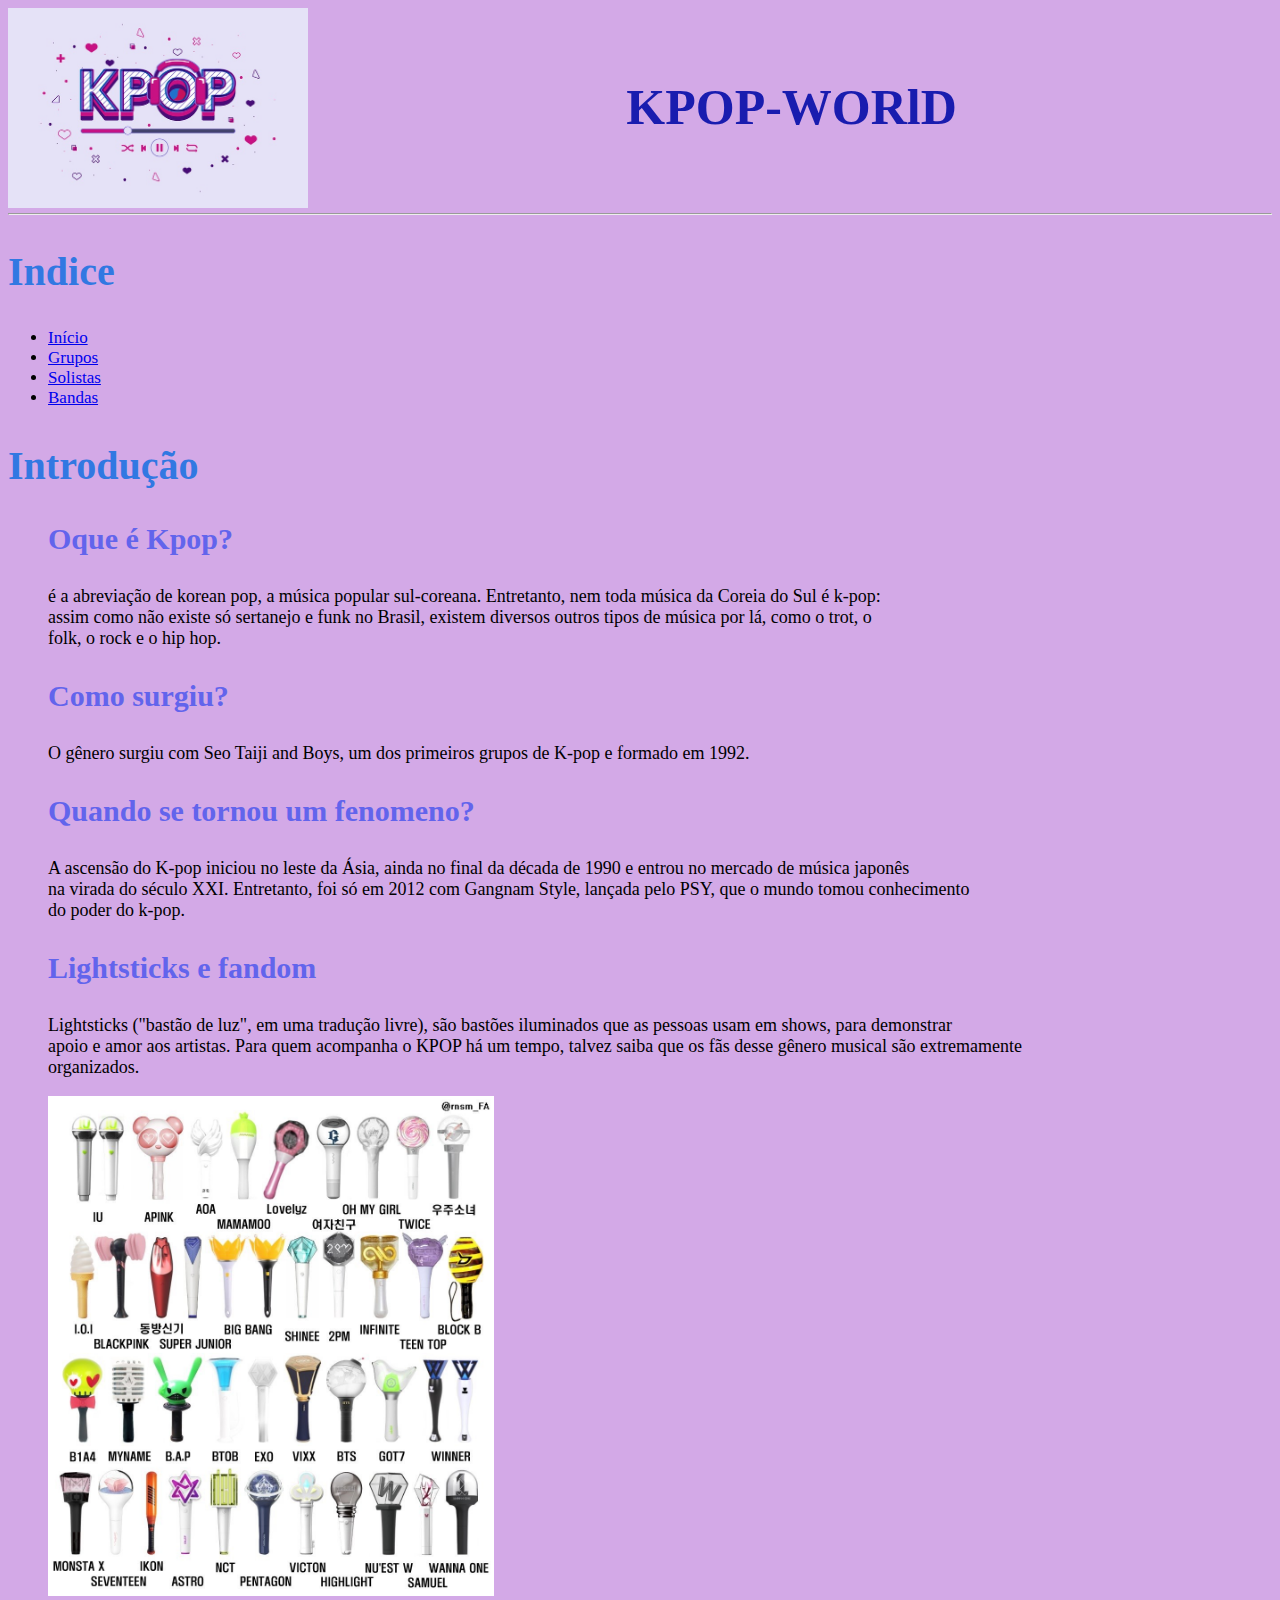
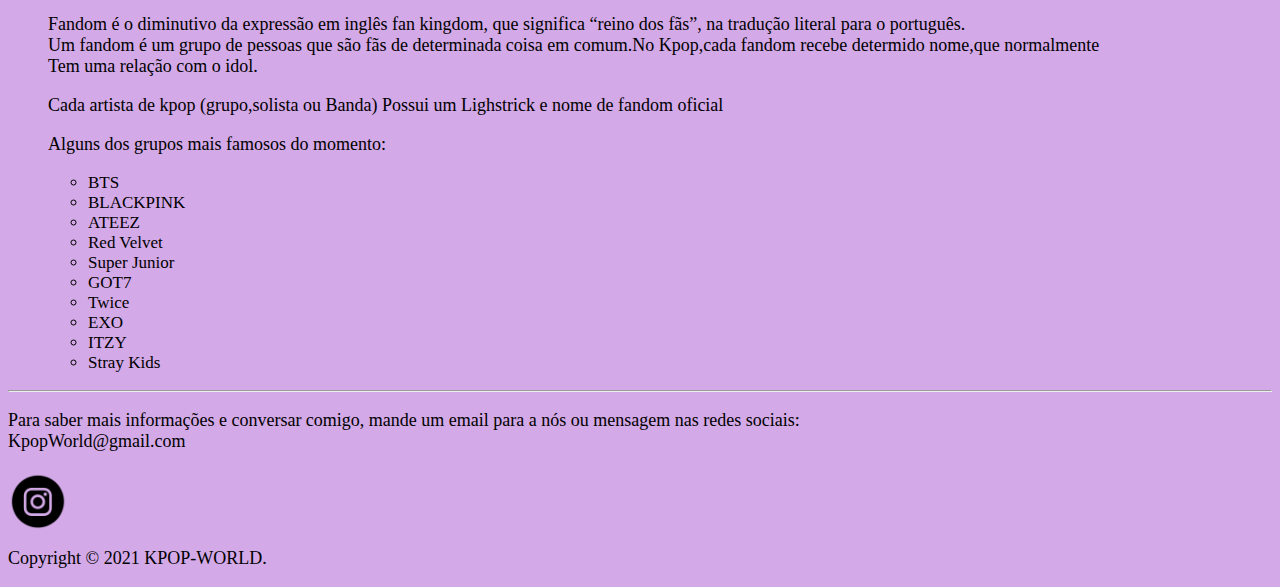
<file: index.html>
<html lang="en">

<head>
    <meta charset="UTF-8">
    <meta http-equiv="X-UA-Compatible" content="IE=edge">
    <meta name="viewport" content="width=device-width, initial-scale=1.0">
    <title>Inicio | KPOP-WORLD</title>
    <link rel="stylesheet" type="text/css" href="css/formatação1.css">
</head>

<body>

    <head>
        <!---Cabeçario-->
        <div>
            <!--"div"=para colocar o texto que vem depois da imagem,do lado dela-->
            <h1><img src="./img/KPOP.jpg" alt="KPOP" widht="200" height="200" align="left"></h1>
        </div>
        <!--"img"= para colocar uma imagem/"align=left"=para alinhar a imagem para a esquerda-->
        <br>
        <br>
        <!--"br"=para pular linha-->
        <h1>KPOP-WORlD</h1>
    </head>
    <br>
    <br>
    <hr>
    <h2> Indice</h2>
    <ul>
        <!--"li"=para fazer a lista/"ul"=para deixar a lista um pouco mais alinhada para direita-->
        <li><a href="index.html">Início </a> </li>
        <!--"<a.."=para colocar abrir outra página a partir do link-->
        <li><a href="Grupos.html">Grupos</a> </li>
        <li><a href="Solistas.html"> Solistas </a> </li>
        <li><a href="Bandas.html"> Bandas</a> </li>
    </ul>
    <h2>Introdução</h2>
    <ul>
        <h3>Oque é Kpop?</h3>
        <p> é a abreviação de korean pop, a música popular sul-coreana. Entretanto, nem toda música da Coreia do Sul é k-pop:<br> assim como não existe só sertanejo e funk no Brasil, existem diversos outros tipos de música por lá, como o trot, o <br> folk,
            o rock e o hip hop.</p>
        <!--"p"parágrafo-->
        <h3>Como surgiu?</h3>
        <p>O gênero surgiu com Seo Taiji and Boys, um dos primeiros grupos de K-pop e formado em 1992.</p>
        <h3>Quando se tornou um fenomeno?</h3>
        <p>A ascensão do K-pop iniciou no leste da Ásia, ainda no final da década de 1990 e entrou no mercado de música japonês <br> na virada do século XXI. Entretanto, foi só em 2012 com Gangnam Style, lançada pelo PSY, que o mundo tomou conhecimento
            <br> do poder do k-pop.</p>
        <h3>Lightsticks e fandom</h3>
        <p>Lightsticks ("bastão de luz", em uma tradução livre), são bastões iluminados que as pessoas usam em shows, para demonstrar<br> apoio e amor aos artistas. Para quem acompanha o KPOP há um tempo, talvez saiba que os fãs desse gênero musical são
            extremamente
            <br> organizados.
        </p>
        <img src="./img/lighsticks.jpg" alt="lightsticks" widht="500" height="500">
        <p>Fandom é o diminutivo da expressão em inglês fan kingdom, que significa “reino dos fãs”, na tradução literal para o português.<br> Um fandom é um grupo de pessoas que são fãs de determinada coisa em comum.No Kpop,cada fandom recebe determido nome,que
            normalmente
            <br> Tem uma relação com o idol.</p>
        <p>Cada artista de kpop (grupo,solista ou Banda) Possui um Lighstrick e nome de fandom oficial</p>
        <p>Alguns dos grupos mais famosos do momento:</p>
        <ul>
            <li>BTS</li>
            <li>BLACKPINK</li>
            <li>ATEEZ</li>
            <li>Red Velvet </li>
            <li>Super Junior</li>
            <li>GOT7</li>
            <li>Twice</li>
            <li>EXO</li>
            <li>ITZY</li>
            <li>Stray Kids</li>
        </ul>
    </ul>
    <footer>
        <!--Rodapé-->
        <hr>
        <p>Para saber mais informações e conversar comigo, mande um email para a nós ou mensagem nas redes sociais:<br> KpopWorld@gmail.com
        </p>
        <div>
            <a href="https://www.instagram.com/ana_staveira/">
                <img src="./img/instagram2.png" alt="Instagram" width="60" height="60">
            </a>
        </div>
        </ul>
        <p> Copyright © 2021 KPOP-WORLD. </p>
    </footer>
</body>

</html>
</file>
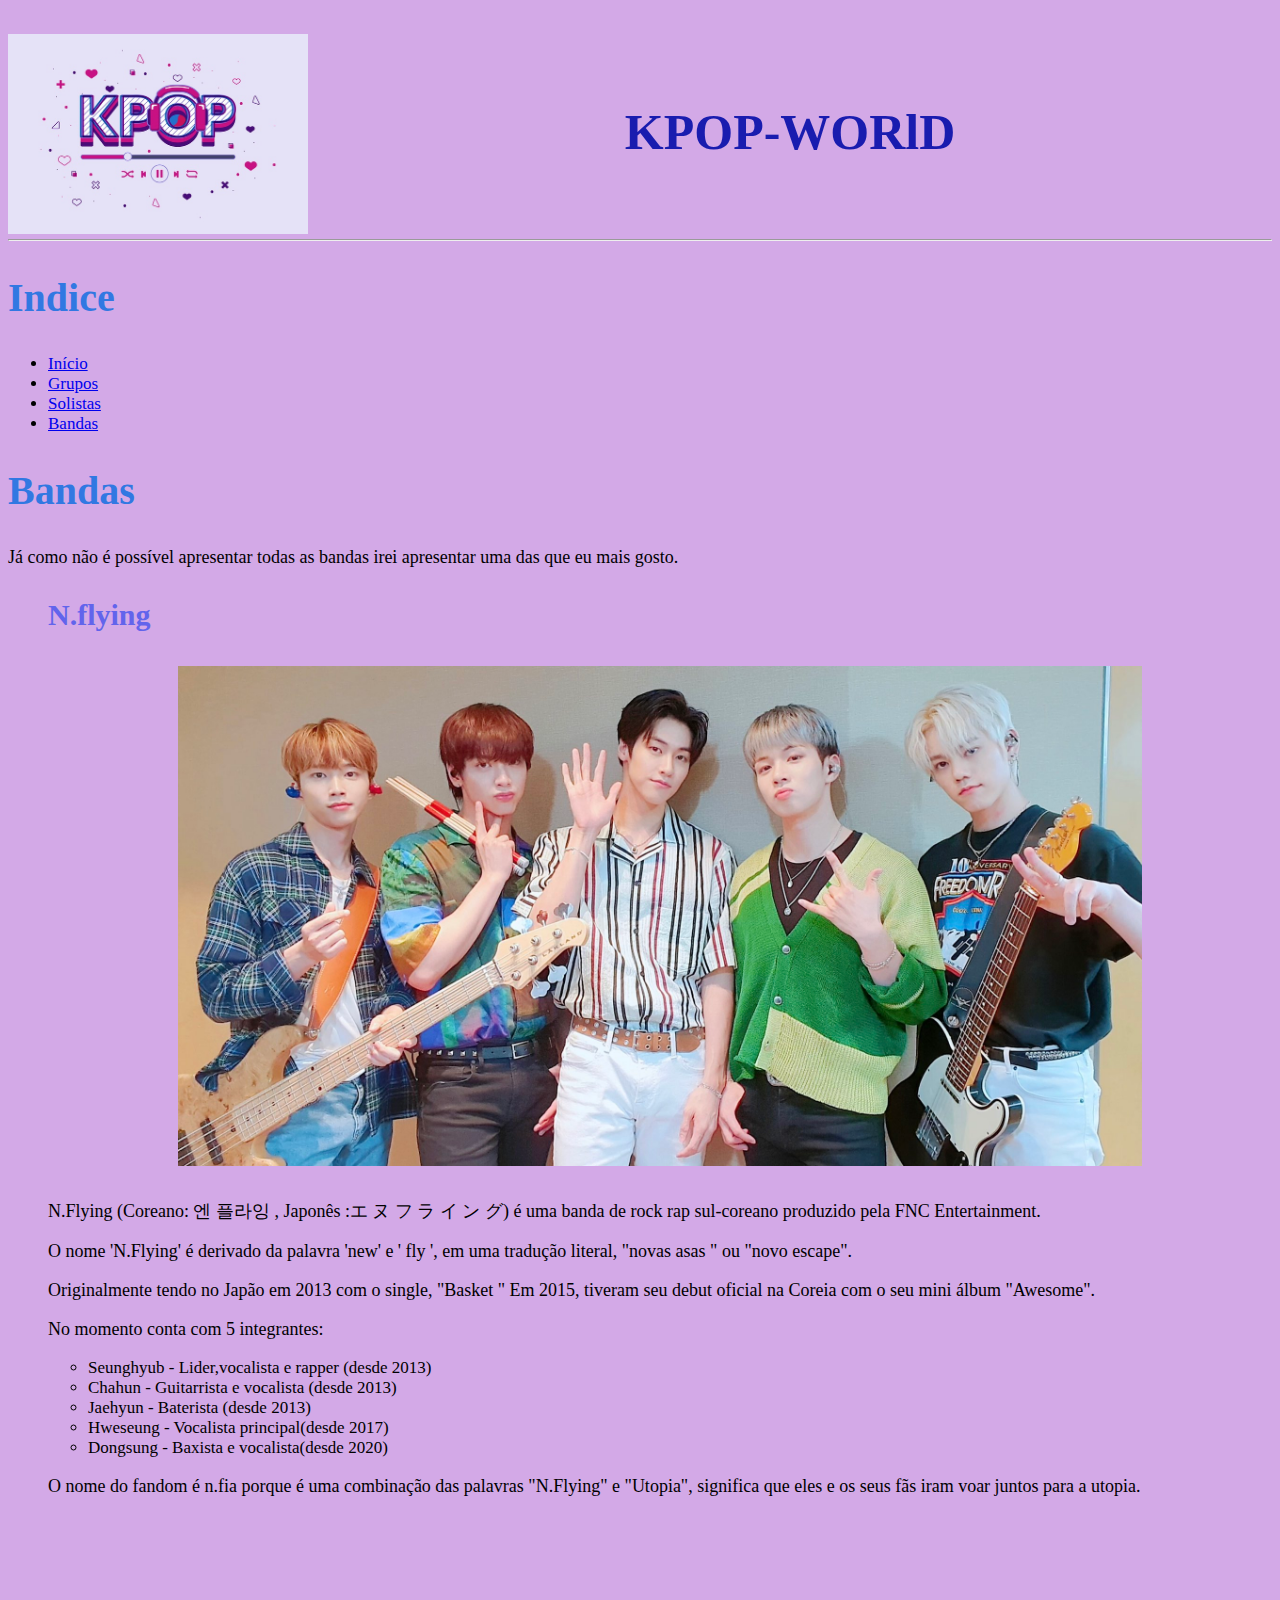
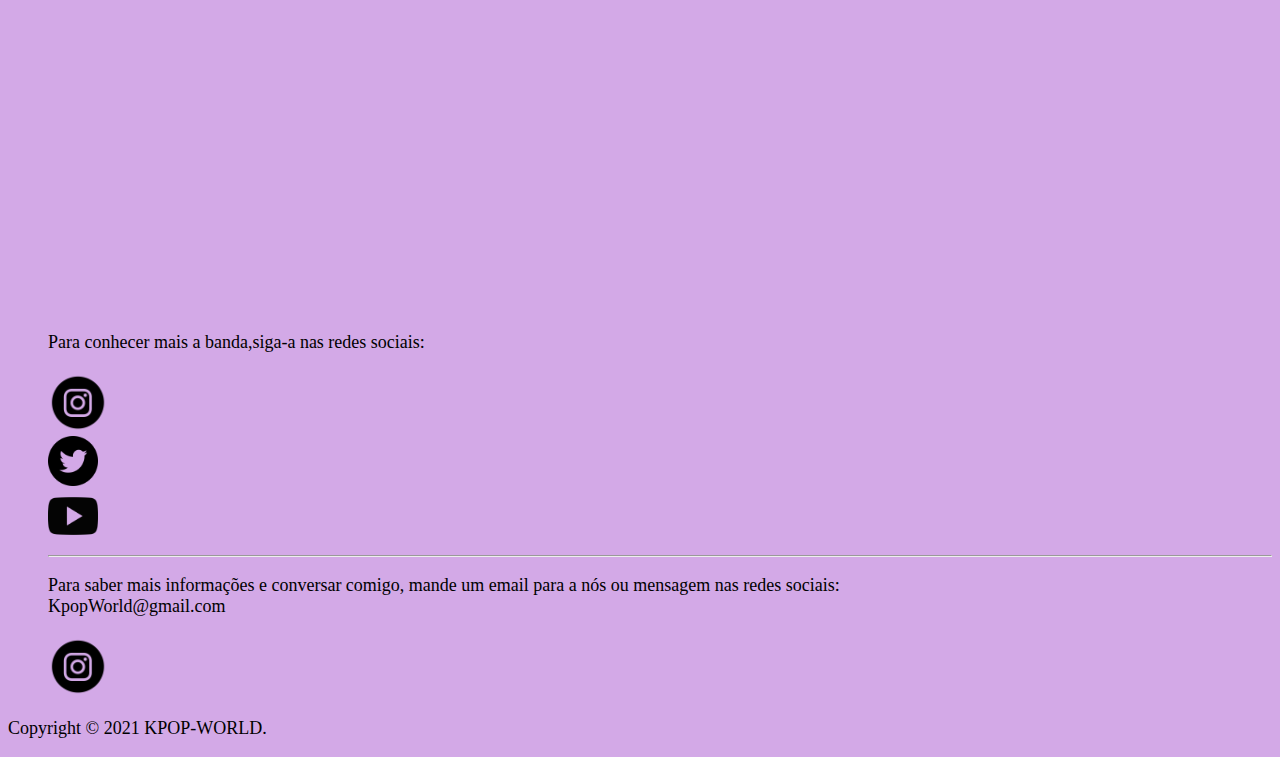
<file: Bandas.html>
<!DOCTYPE html>
<html lang="en">

<head>
    <meta charset="UTF-8">
    <meta http-equiv="X-UA-Compatible" content="IE=edge">
    <meta name="viewport" content="width=device-width, initial-scale=1.0">
    <title>Bandas | KPOP-WORLD</title>
    <link rel="stylesheet" type="text/css" href="css/formatação1.css">
</head>

<body>

    <head>
        <!---Cabeçario-->
        <div>
            <!--"div"=para colocar o texto que vem depois da imagem,do lado dela-->
            <h1><img src="./img/KPOP.jpg" alt="KPOP" widht="200" height="200" align="left"></h1>
        </div>
        <!--"img"= para colocar uma imagem/"align=left"=para alinhar a imagem para a esquerda-->
        <br>
        <br>
        <!--"br"=para pular linha-->
        <h1>KPOP-WORlD</h1>
    </head>
    <br>
    <br>
    <hr>
    <h2> Indice</h2>
    <ul>
        <!--"li"=para fazer a lista/"ul"=para deixar a lista um pouco mais alinhada para direita-->
        <li><a href="index.html">Início </a> </li>
        <!--"<a.."=para colocar abrir outra página a partir do link-->
        <li><a href="Grupos.html">Grupos</a> </li>
        <li><a href="Solistas.html"> Solistas </a> </li>
        <li><a href="Bandas.html"> Bandas</a> </li>
    </ul>
    <h2>Bandas</h2>
    <p>Já como não é possível apresentar todas as bandas irei apresentar uma das que eu mais gosto.</p>
    <ul>
        <h3>N.flying</h3>
        <h1><img src="./img/N.Flying.jpg" alt="N.Flying" widht="500" height="500" align="center"></h1>
        <p>
            N.Flying (Coreano: 엔 플라잉 , Japonês :エ ヌ フ ラ イ ン グ) é uma banda de rock rap sul-coreano produzido pela FNC Entertainment.</p>
        <p> O nome 'N.Flying' é derivado da palavra 'new' e ' fly ', em uma tradução literal, "novas asas " ou "novo escape".</p>
        <p>Originalmente tendo no Japão em 2013 com o single, "Basket " Em 2015, tiveram seu debut oficial na Coreia com o seu mini álbum "Awesome".</p>
        <p>No momento conta com 5 integrantes:</p>
        <!--"p"parágrafo-->
        <ul>
            <li>Seunghyub - Lider,vocalista e rapper (desde 2013)</li>
            <li>Chahun - Guitarrista e vocalista (desde 2013)</li>
            <li>Jaehyun - Baterista (desde 2013)</li>
            <li>Hweseung - Vocalista principal(desde 2017)</li>
            <li>Dongsung - Baxista e vocalista(desde 2020)</li>
        </ul>
        <p>O nome do fandom é n.fia porque é uma combinação das palavras "N.Flying" e "Utopia", significa que eles e os seus fãs iram voar juntos para a utopia. </p>
        <center><iframe width="700" height="394" src="https://www.youtube.com/embed/aJX1rqwmlLw" title="YouTube video player" frameborder="0" allow="accelerometer; autoplay; clipboard-write; encrypted-media; gyroscope; picture-in-picture" allowfullscreen></iframe></center>
        <!--"iframe"=usado para colocar vídeos do youtube-->
        <p>Para conhecer mais a banda,siga-a nas redes sociais:</p>
        <div>
            <a href="https://www.instagram.com/letsroll_nf/">
                <img src="./img/instagram2.png" alt="Instagram" width="60" height="60">
            </a>
        </div>
        <div>
            <a href="https://twitter.com/NFlyingofficial">
                <img src="./img/Twitter.png" alt="Twitter" width="50" height="50">
            </a>
        </div>
        <div>
            <a href="https://www.youtube.com/channel/UC8vm0EzlH9mRHwnTLILpQjQ">
                <img src="./img/YouTube3.png" alt="Youtube" width="50" height="50">
            </a>
        </div>
        <footer>
            <!--Rodapé-->
            <hr>
            <p>Para saber mais informações e conversar comigo, mande um email para a nós ou mensagem nas redes sociais:<br> KpopWorld@gmail.com
            </p>
            <div>
                <a href="https://www.instagram.com/ana_staveira/">
                    <img src="./img/instagram2.png" alt="Instagram" width="60" height="60">
                </a>
            </div>
    </ul>
    <p> Copyright © 2021 KPOP-WORLD. </p>
    </footer>
</body>

</html>
</file>
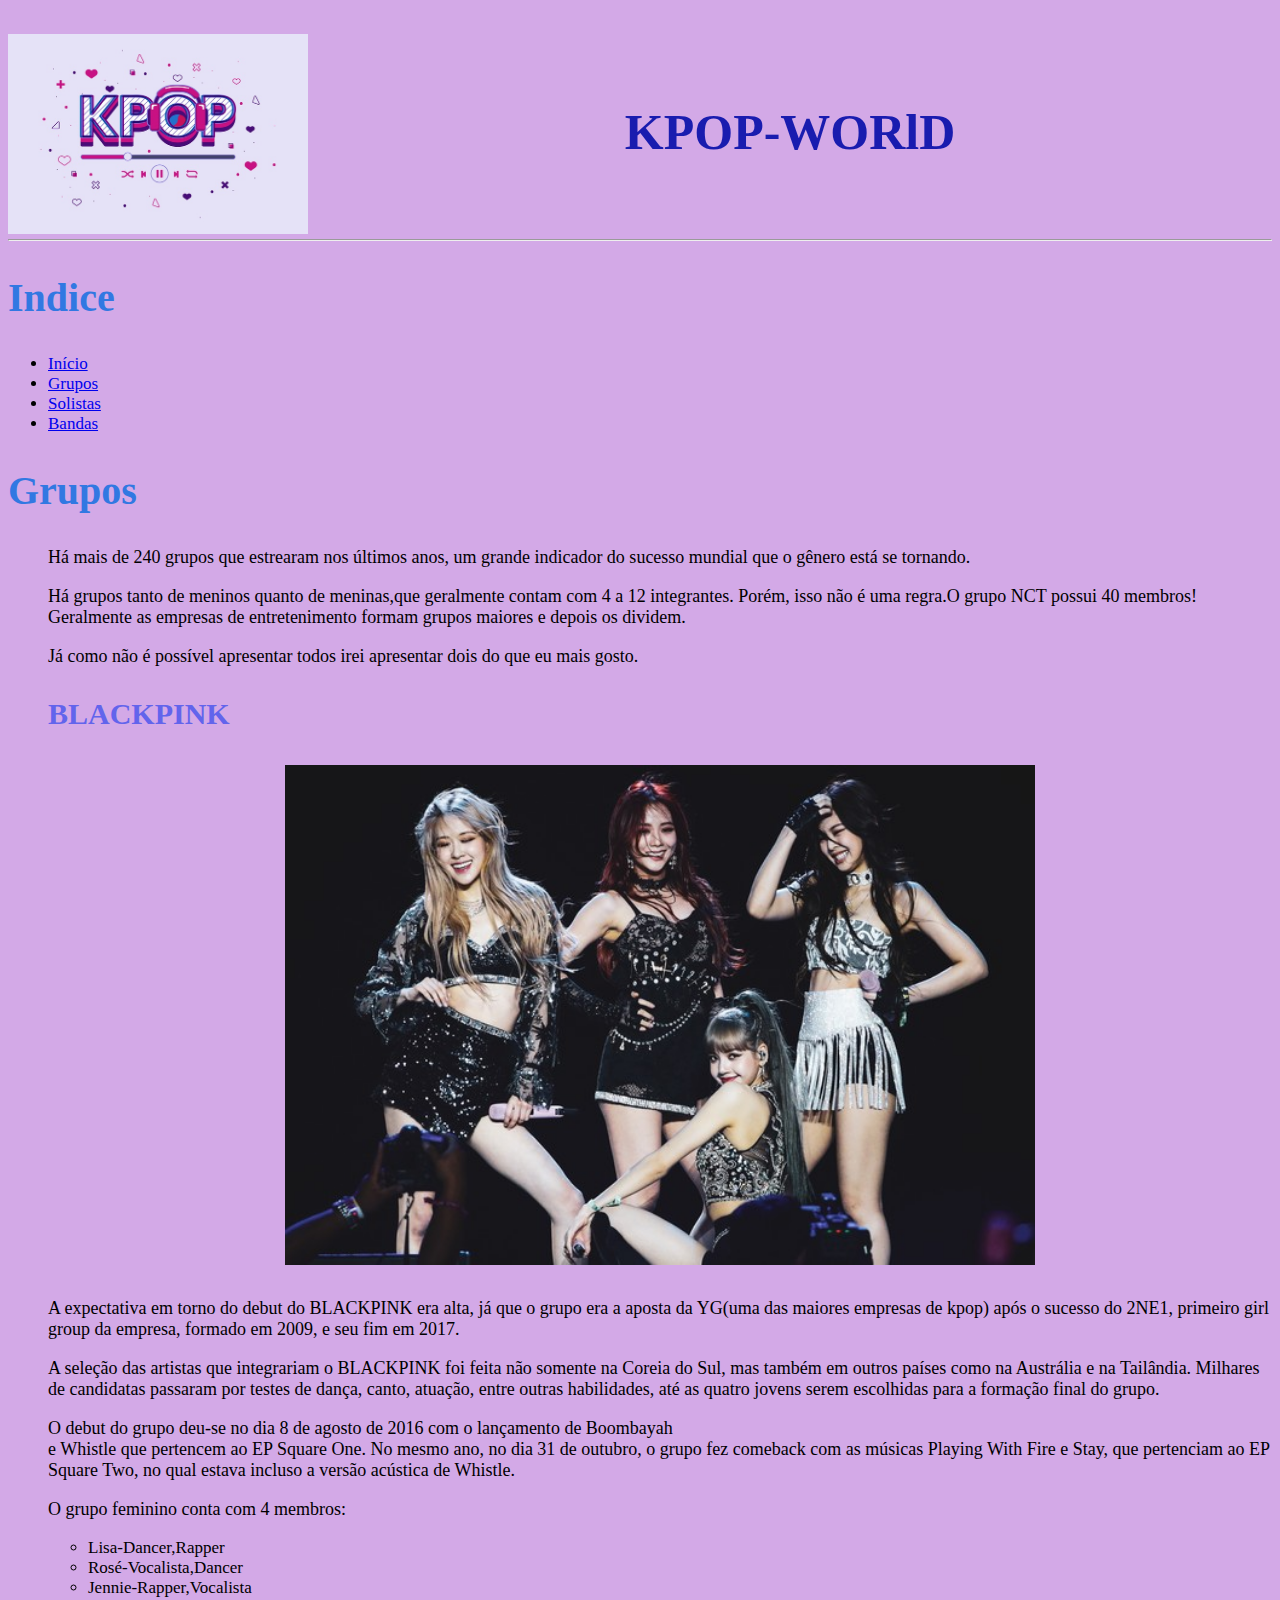
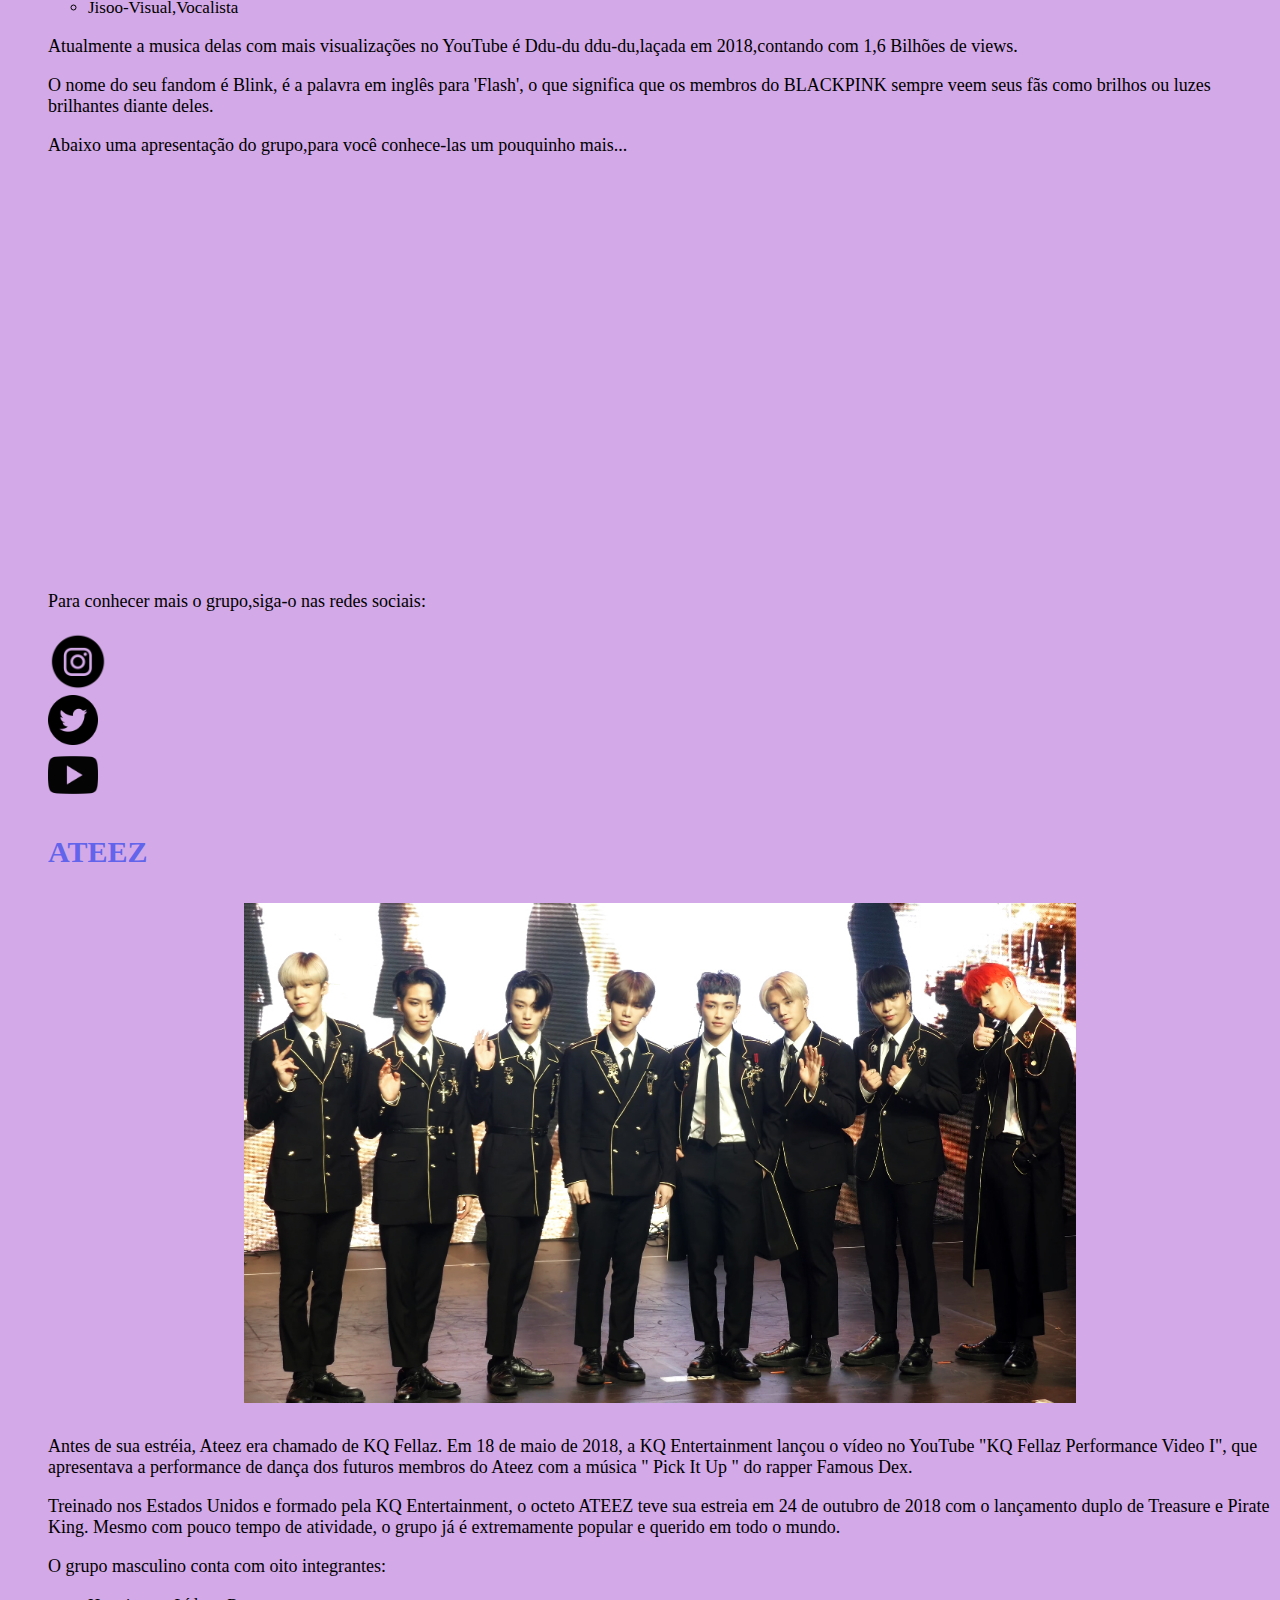
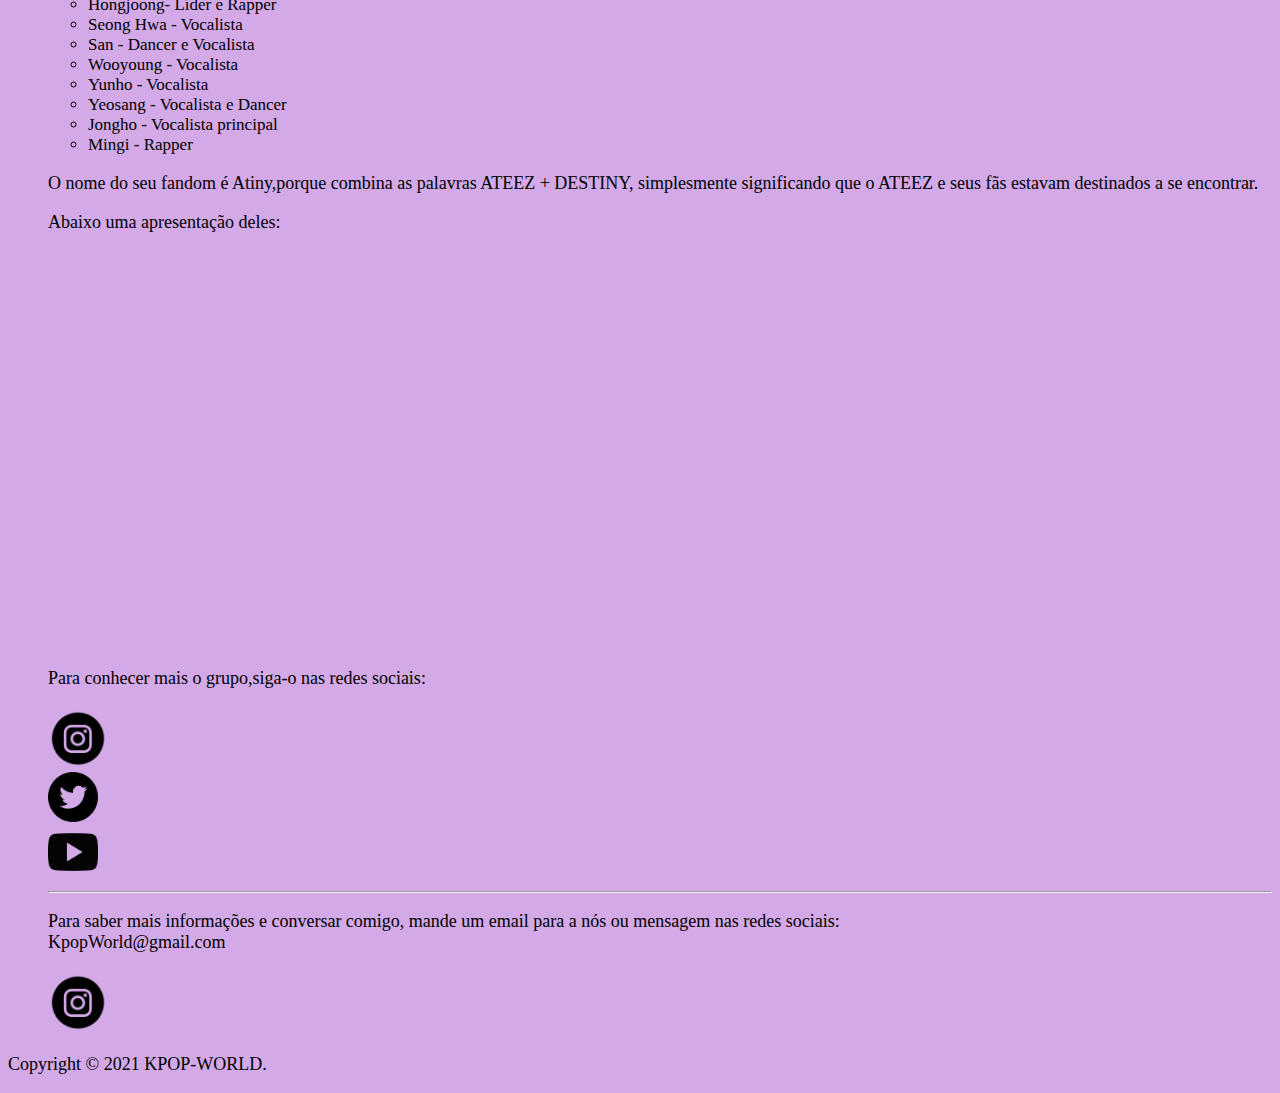
<file: Grupos.html>
<!DOCTYPE html>
<html lang="en">

<head>
    <meta charset="UTF-8">
    <meta http-equiv="X-UA-Compatible" content="IE=edge">
    <meta name="viewport" content="width=device-width, initial-scale=1.0">
    <title>Grupos | KPOP-WORLD</title>
    <link rel="stylesheet" type="text/css" href="css/formatação1.css">
</head>

<body>

    <head>
        <!---Cabeçario-->
        <div>
            <!--"div"=para colocar o texto que vem depois da imagem,do lado dela-->
            <h1><img src="./img/KPOP.jpg" alt="KPOP" widht="200" height="200" align="left"></h1>
        </div>
        <!--"img"= para colocar uma imagem/"align=left"=para alinhar a imagem para a esquerda-->
        <br>
        <br>
        <!--"br"=para pular linha-->
        <h1>KPOP-WORlD</h1>
    </head>
    <br>
    <br>
    <hr>
    <h2> Indice</h2>
    <ul>
        <!--"li"=para fazer a lista/"ul"=para deixar a lista um pouco mais alinhada para direita-->
        <li><a href="index.html">Início </a> </li>
        <!--"<a.."=para colocar abrir outra página a partir do link-->
        <li><a href="Grupos.html">Grupos</a> </li>
        <li><a href="Solistas.html"> Solistas </a> </li>
        <li><a href="Bandas.html"> Bandas</a> </li>
    </ul>
    <h2>Grupos</h2>
    <ul>
        <p> Há mais de 240 grupos que estrearam nos últimos anos, um grande indicador do sucesso mundial que o gênero está se tornando.</p>
        <p>Há grupos tanto de meninos quanto de meninas,que geralmente contam com 4 a 12 integrantes. Porém, isso não é uma regra.O grupo NCT possui 40 membros! Geralmente as empresas de entretenimento formam grupos maiores e depois os dividem.
            <p>Já como não é possível apresentar todos irei apresentar dois do que eu mais gosto.</p>
            <h3>BLACKPINK</h3>
            <h1><img src="./img/Blackpink2.jpg" alt="BLACKPINK" widht="500" height="500" align="center"></h1>
            <p>A expectativa em torno do debut do BLACKPINK era alta, já que o grupo era a aposta da YG(uma das maiores empresas de kpop) após o sucesso do 2NE1, primeiro girl group da empresa, formado em 2009, e seu fim em 2017.</p>
            <p>A seleção das artistas que integrariam o BLACKPINK foi feita não somente na Coreia do Sul, mas também em outros países como na Austrália e na Tailândia. Milhares de candidatas passaram por testes de dança, canto, atuação, entre outras habilidades,
                até as quatro jovens serem escolhidas para a formação final do grupo.</p>
            <p>O debut do grupo deu-se no dia 8 de agosto de 2016 com o lançamento de Boombayah <br> e Whistle que pertencem ao EP Square One. No mesmo ano, no dia 31 de outubro, o grupo fez comeback com as músicas Playing With Fire e Stay, que pertenciam
                ao EP Square Two, no qual estava incluso a versão acústica de Whistle.</p>
            <p>O grupo feminino conta com 4 membros:</p>
        </p>
        <!--"p"parágrafo-->
        <ul>
            <li>Lisa-Dancer,Rapper</li>
            <li>Rosé-Vocalista,Dancer</li>
            <li>Jennie-Rapper,Vocalista</li>
            <li>Jisoo-Visual,Vocalista</li>
        </ul>

        <p>Atualmente a musica delas com mais visualizações no YouTube é Ddu-du ddu-du,laçada em 2018,contando com 1,6 Bilhões de views.</p>
        <p>O nome do seu fandom é Blink, é a palavra em inglês para 'Flash', o que significa que os membros do BLACKPINK sempre veem seus fãs como brilhos ou luzes brilhantes diante deles.</p>
        <p>Abaixo uma apresentação do grupo,para você conhece-las um pouquinho mais...</p>
        <center><iframe width="700" height="394" src="https://www.youtube.com/embed/ZhP6d_WtboE" title="YouTube video player" frameborder="0" allow="accelerometer; autoplay; clipboard-write; encrypted-media; gyroscope; picture-in-picture" allowfullscreen></iframe></center>
        <p>Para conhecer mais o grupo,siga-o nas redes sociais:</p>
        <div>
            <a href="https://www.instagram.com/blackpinkofficial/">
                <img src="./img/instagram2.png" alt="Instagram" width="60" height="60">
            </a>
        </div>
        <div>
            <a href="https://twitter.com/ygofficialblink">
                <img src="./img/Twitter.png" alt="Twitter" width="50" height="50">
            </a>
        </div>
        <div>
            <a href="https://www.youtube.com/channel/UCOmHUn--16B90oW2L6FRR3A">
                <img src="./img/YouTube3.png" alt="Youtube" width="50" height="50">
            </a>
        </div>
        <h3>ATEEZ</h3>
        <h1><img src="./img/Ateez2.jpg" alt="ATEEZ" widht="500" height="500" align="center"></h1>
        <p>Antes de sua estréia, Ateez era chamado de KQ Fellaz. Em 18 de maio de 2018, a KQ Entertainment lançou o vídeo no YouTube "KQ Fellaz Performance Video I", que apresentava a performance de dança dos futuros membros do Ateez com a música " Pick
            It Up " do rapper Famous Dex.</p>
        <p>Treinado nos Estados Unidos e formado pela KQ Entertainment, o octeto ATEEZ teve sua estreia em 24 de outubro de 2018 com o lançamento duplo de Treasure e Pirate King. Mesmo com pouco tempo de atividade, o grupo já é extremamente popular e querido
            em todo o mundo.</p>
        <p>O grupo masculino conta com oito integrantes:</p>
        <ul>
            <li>Hongjoong- Líder e Rapper</li>
            <li>Seong Hwa - Vocalista</li>
            <li>San - Dancer e Vocalista</li>
            <li>Wooyoung - Vocalista</li>
            <li>Yunho - Vocalista</li>
            <li>Yeosang - Vocalista e Dancer</li>
            <li>Jongho - Vocalista principal</li>
            <li>Mingi - Rapper</li>
        </ul>
        <p>O nome do seu fandom é Atiny,porque combina as palavras ATEEZ + DESTINY, simplesmente significando que o ATEEZ e seus fãs estavam destinados a se encontrar.</p>
        <p>Abaixo uma apresentação deles:</p>
        <center><iframe width="700" height="394" src="https://www.youtube.com/embed/0R6tRuVFVrQ" title="YouTube video player" frameborder="0" allow="accelerometer; autoplay; clipboard-write; encrypted-media; gyroscope; picture-in-picture" allowfullscreen></iframe></center>
        <!--"iframe"=usado para colocar vídeos do youtube-->
        <p>Para conhecer mais o grupo,siga-o nas redes sociais:</p>
        <div>
            <a href="https://www.instagram.com/ateez_official_/">
                <img src="./img/instagram2.png" alt="Instagram" width="60" height="60">
            </a>
        </div>
        <div>
            <a href="https://twitter.com/ATEEZofficial">
                <img src="./img/Twitter.png" alt="Twitter" width="50" height="50">
            </a>
        </div>
        <div>
            <a href="https://www.youtube.com/channel/UC2e4Ukj5Pfr7cb3KpJAFBdQ">
                <img src="./img/YouTube3.png" alt="Youtube" width="50" height="50">
            </a>
        </div>
        <footer>
            <!--Rodapé-->
            <hr>
            <p>Para saber mais informações e conversar comigo, mande um email para a nós ou mensagem nas redes sociais:<br> KpopWorld@gmail.com
            </p>
            <div>
                <a href="https://www.instagram.com/ana_staveira/">
                    <img src="./img/instagram2.png" alt="Instagram" width="60" height="60">
                </a>
            </div>
    </ul>
    <p> Copyright © 2021 KPOP-WORLD. </p>
    </footer>
</body>

</html>
</file>
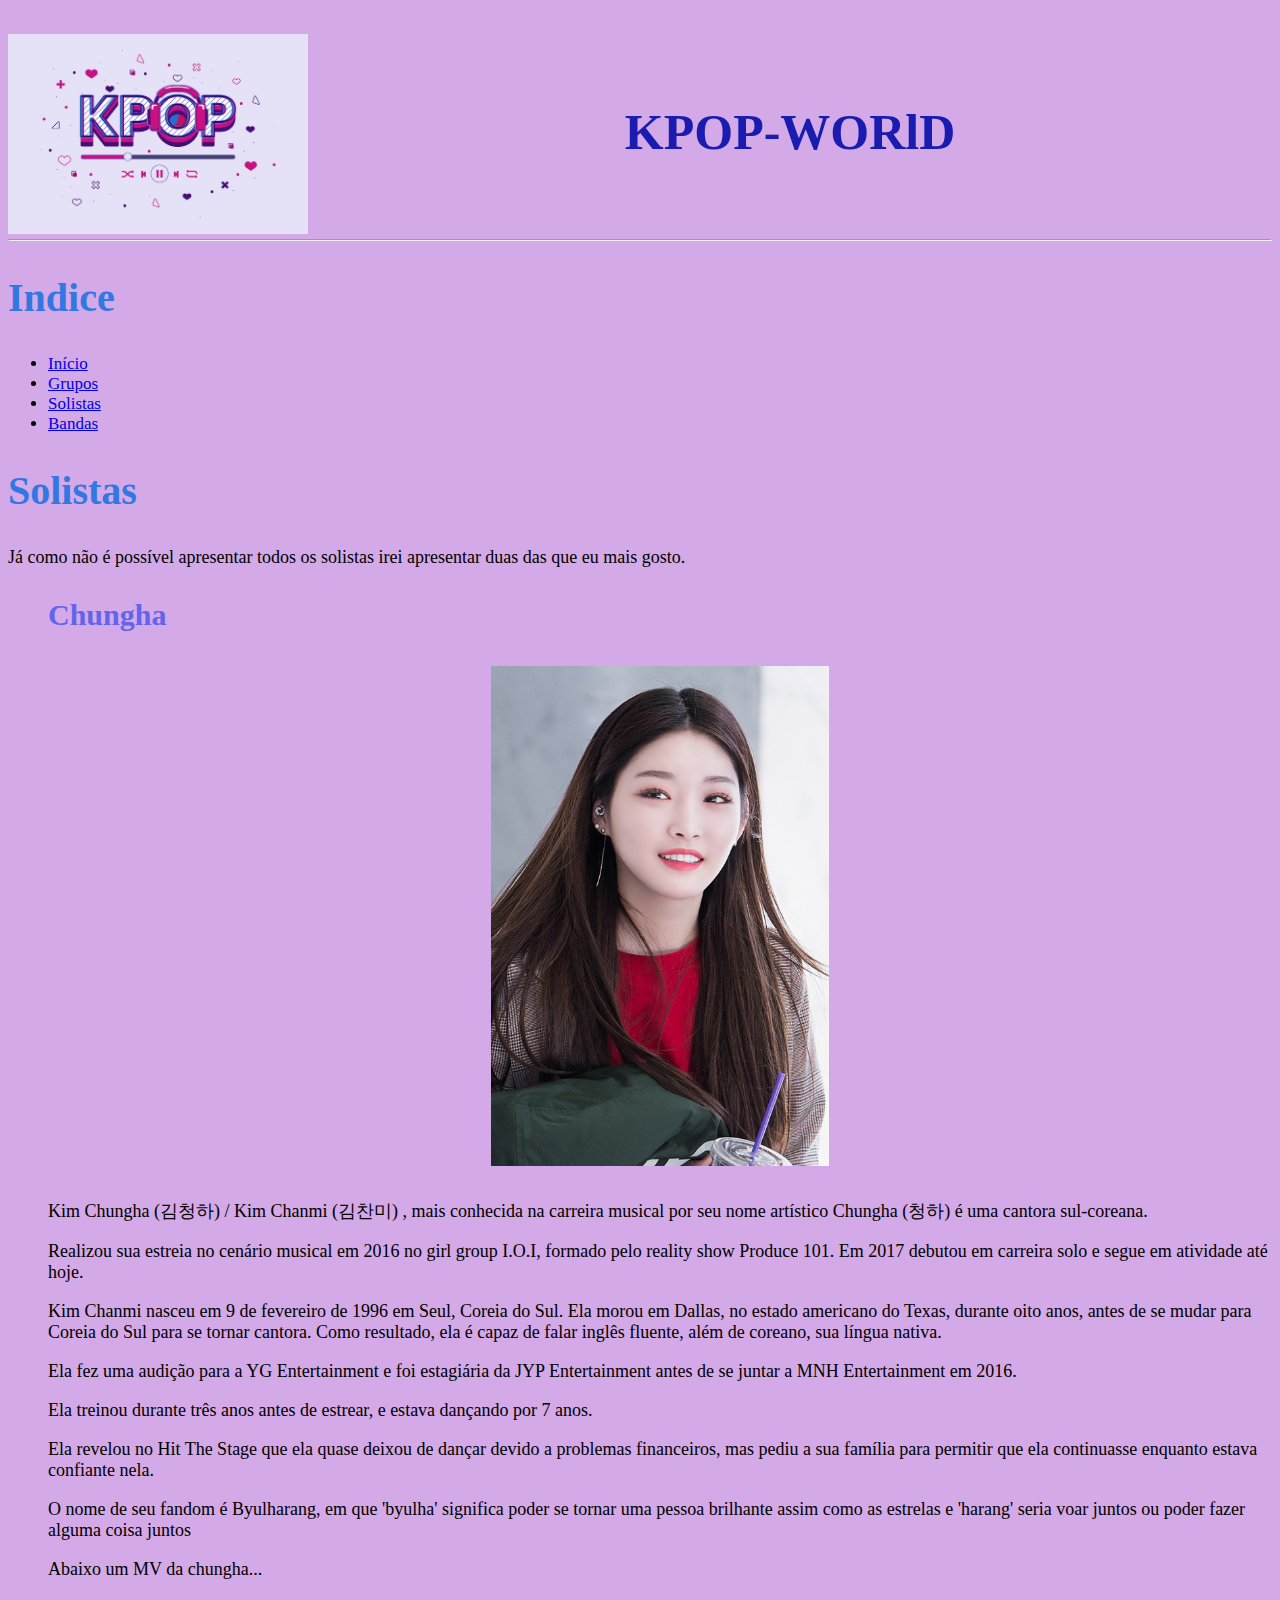
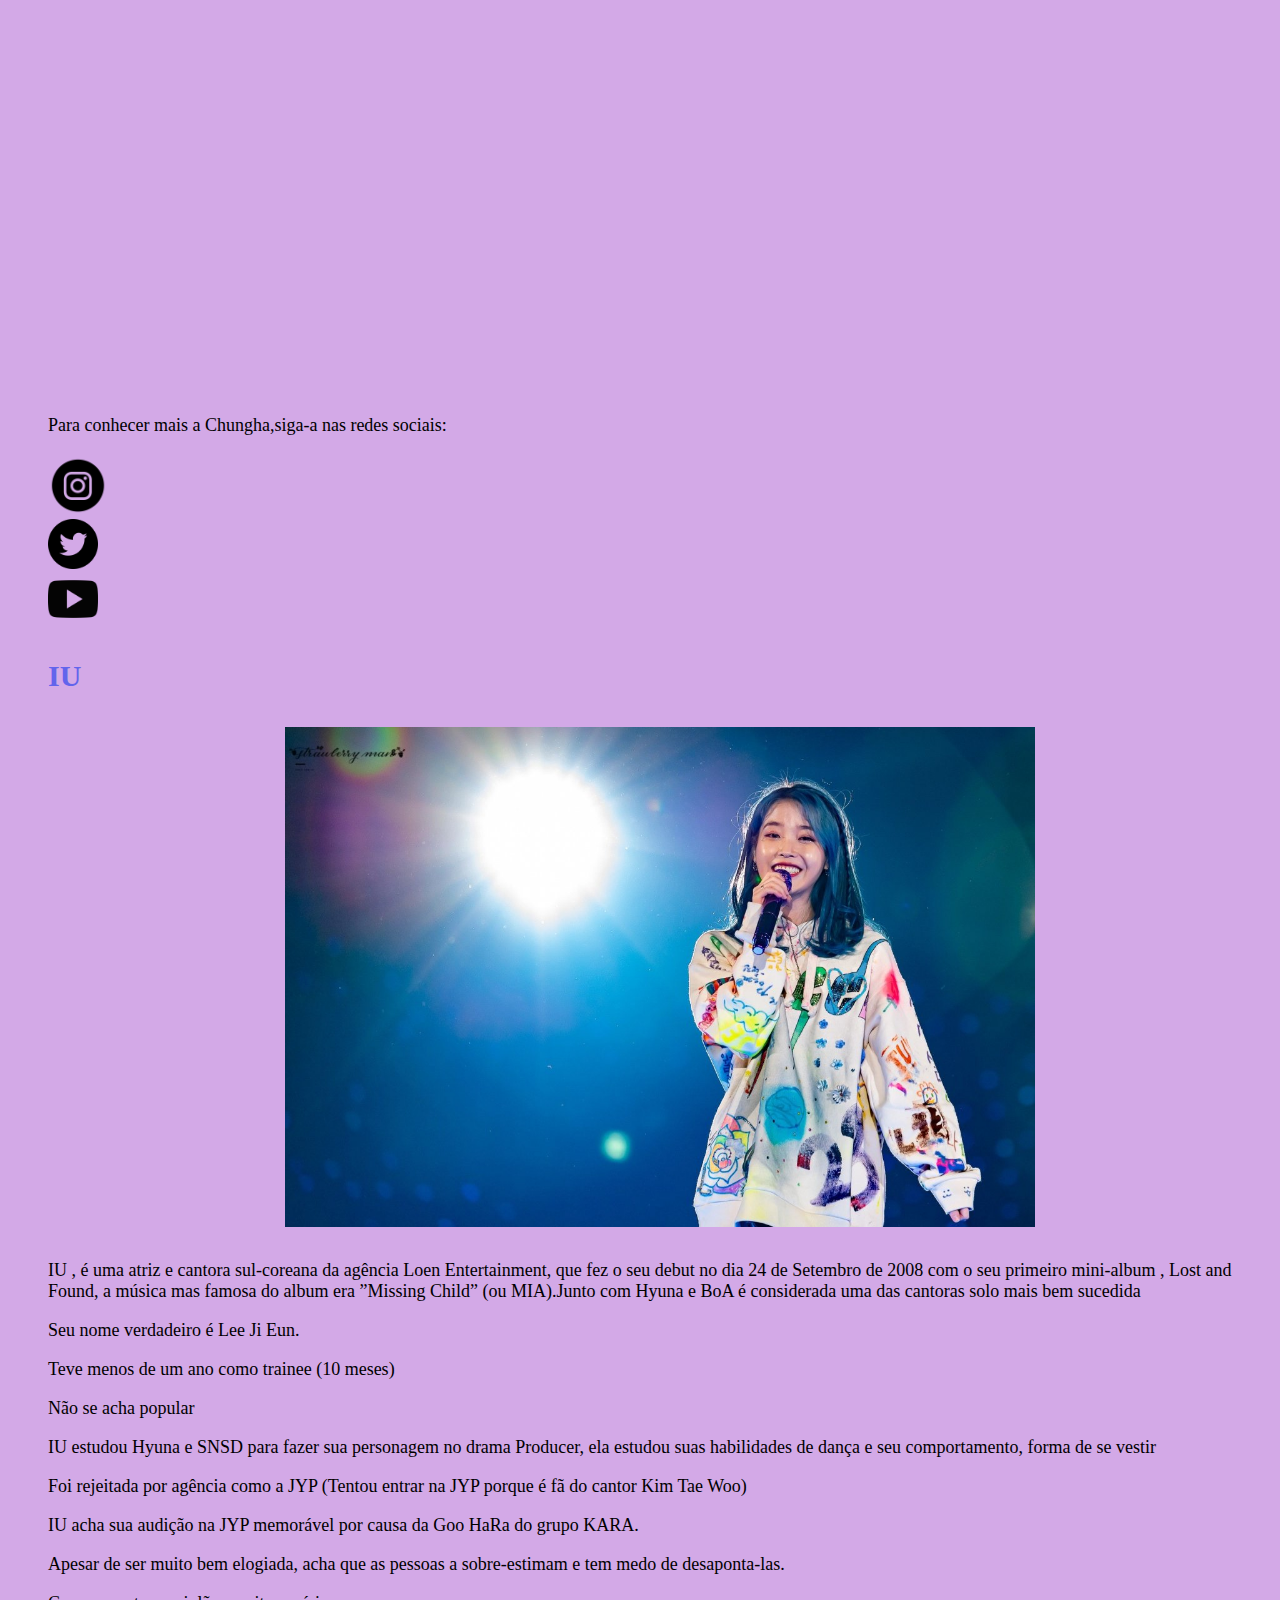
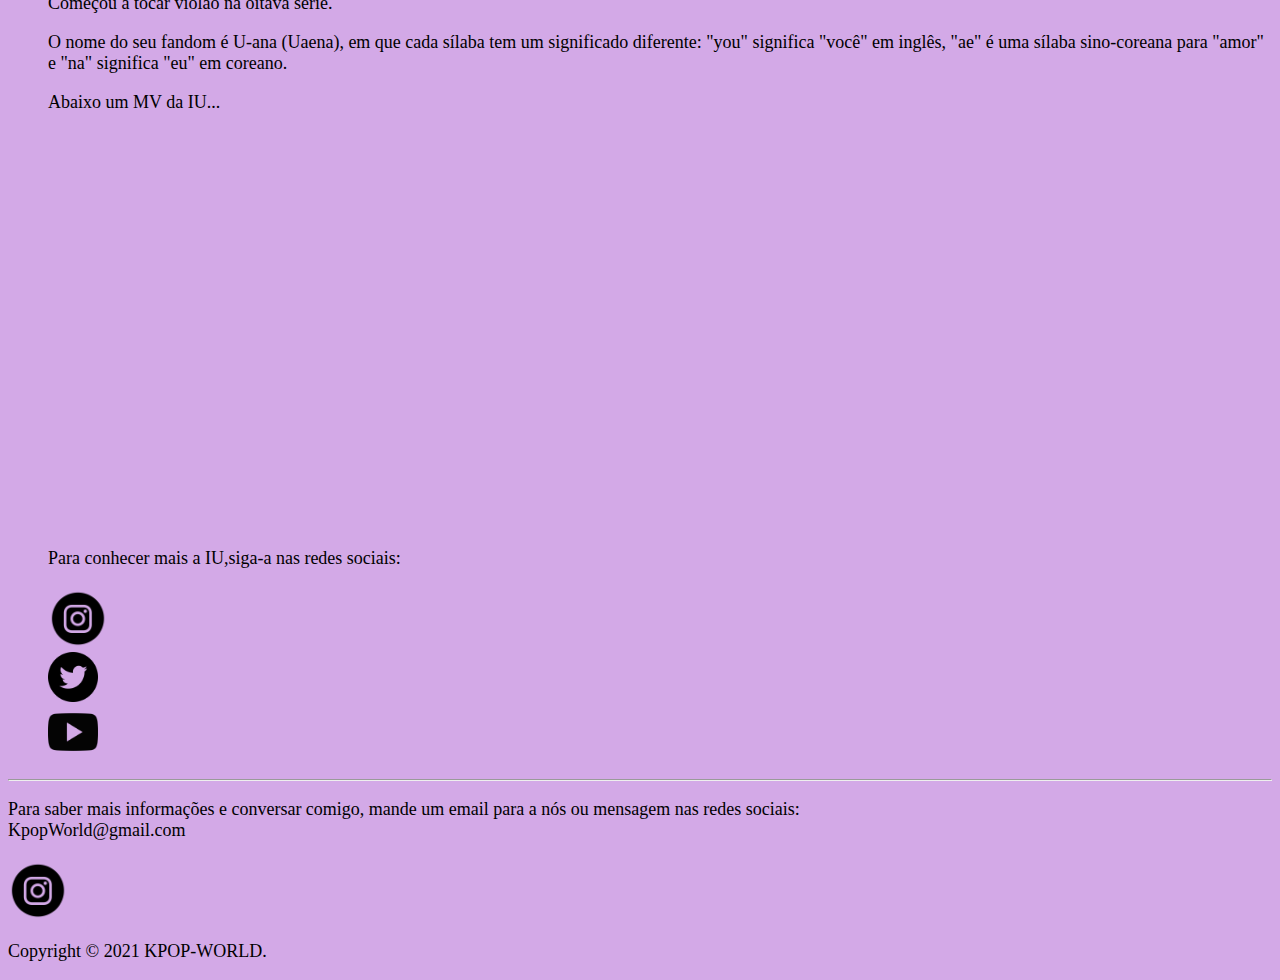
<file: Solistas.html>
<!DOCTYPE html>
<html lang="en">

<head>
    <meta charset="UTF-8">
    <meta http-equiv="X-UA-Compatible" content="IE=edge">
    <meta name="viewport" content="width=device-width, initial-scale=1.0">
    <title>Solistas | KPOP-WORLD</title>
    <link rel="stylesheet" type="text/css" href="css/formatação1.css">
</head>

<body>

    <head>
        <!---Cabeçario-->
        <div>
            <!--"div"=para colocar o texto que vem depois da imagem,do lado dela-->
            <h1><img src="./img/KPOP.jpg" alt="KPOP" widht="200" height="200" align="left"></h1>
        </div>
        <!--"img"= para colocar uma imagem/"align=left"=para alinhar a imagem para a esquerda-->
        <br>
        <br>
        <!--"br"=para pular linha-->
        <h1>KPOP-WORlD</h1>
    </head>
    <br>
    <br>
    <hr>
    <h2> Indice</h2>
    <ul>
        <!--"li"=para fazer a lista/"ul"=para deixar a lista um pouco mais alinhada para direita-->
        <li><a href="index.html">Início </a> </li>
        <!--"<a.."=para colocar abrir outra página a partir do link-->
        <li><a href="Grupos.html">Grupos </a> </li>
        <li><a href="Solistas.html"> Solistas </a> </li>
        <li><a href="Bandas.html"> Bandas</a> </li>
    </ul>
    <h2>Solistas</h2>
    <p>Já como não é possível apresentar todos os solistas irei apresentar duas das que eu mais gosto.</p>
    <ul>
        <h3>Chungha</h3>
        <h1><img src="./img/Chungha.jpg" alt="Chungha" widht="500" height="500" align="center"></h1>
        <p>Kim Chungha (김청하) / Kim Chanmi (김찬미) , mais conhecida na carreira musical por seu nome artístico Chungha (청하) é uma cantora sul-coreana.</p>
        <p> Realizou sua estreia no cenário musical em 2016 no girl group I.O.I, formado pelo reality show Produce 101. Em 2017 debutou em carreira solo e segue em atividade até hoje.</p>
        <p>Kim Chanmi nasceu em 9 de fevereiro de 1996 em Seul, Coreia do Sul. Ela morou em Dallas, no estado americano do Texas, durante oito anos, antes de se mudar para Coreia do Sul para se tornar cantora. Como resultado, ela é capaz de falar inglês
            fluente, além de coreano, sua língua nativa.</p>
        <p>Ela fez uma audição para a YG Entertainment e foi estagiária da JYP Entertainment antes de se juntar a MNH Entertainment em 2016.</p>
        <p>Ela treinou durante três anos antes de estrear, e estava dançando por 7 anos.</p>
        <p>Ela revelou no Hit The Stage que ela quase deixou de dançar devido a problemas financeiros, mas pediu a sua família para permitir que ela continuasse enquanto estava confiante nela.
        </p>
        <!--"p"parágrafo-->
        <p>O nome de seu fandom é Byulharang, em que 'byulha' significa poder se tornar uma pessoa brilhante assim como as estrelas e 'harang' seria voar juntos ou poder fazer alguma coisa juntos</p>
        <p>Abaixo um MV da chungha...</p>
        <center><iframe width="700" height="394" src="https://www.youtube.com/embed/jPFrHYXYxak" title="YouTube video player" frameborder="0" allow="accelerometer; autoplay; clipboard-write; encrypted-media; gyroscope; picture-in-picture" allowfullscreen></iframe></center>
        <!--"iframe"=usado para colocar vídeos do youtube-->
        <p>Para conhecer mais a Chungha,siga-a nas redes sociais:</p>
        <div>
            <a href="https://www.instagram.com/chungha_official/">
                <img src="./img/instagram2.png" alt="Instagram" width="60" height="60">
            </a>
        </div>
        <div>
            <a href="https://twitter.com/CHUNGHA_MNHent">
                <img src="./img/Twitter.png" alt="Twitter" width="50" height="50">
            </a>
        </div>
        <div>
            <a href="https://www.youtube.com/channel/UC9Gxb0gMCh3EPIDLQXeQUog">
                <img src="./img/YouTube3.png" alt="Youtube" width="50" height="50">
            </a>
        </div>
        <h3>IU</h3>
        <h1><img src="./img/Iu.jpg" alt="IU" widht="500" height="500" align="center"></h1>
        <p>IU , é uma atriz e cantora sul-coreana da agência Loen Entertainment, que fez o seu debut no dia 24 de Setembro de 2008 com o seu primeiro mini-album , Lost and Found, a música mas famosa do album era ”Missing Child” (ou MIA).Junto com Hyuna e
            BoA é considerada uma das cantoras solo mais bem sucedida</p>
        <p>Seu nome verdadeiro é Lee Ji Eun.</p>
        <p>Teve menos de um ano como trainee (10 meses)</p>
        <p>Não se acha popular</p>
        <p>IU estudou Hyuna e SNSD para fazer sua personagem no drama Producer, ela estudou suas habilidades de dança e seu comportamento, forma de se vestir</p>
        <p>Foi rejeitada por agência como a JYP (Tentou entrar na JYP porque é fã do cantor Kim Tae Woo)</p>
        <p>IU acha sua audição na JYP memorável por causa da Goo HaRa do grupo KARA.</p>
        <p>Apesar de ser muito bem elogiada, acha que as pessoas a sobre-estimam e tem medo de desaponta-las.</p>
        <p>Começou a tocar violão na oitava série.</p>

        </p>
        <p>O nome do seu fandom é U-ana (Uaena), em que cada sílaba tem um significado diferente: "you" significa "você" em inglês, "ae" é uma sílaba sino-coreana para "amor" e "na" significa "eu" em coreano.</p>
        <p>Abaixo um MV da IU...</p>
        <center><iframe width="700" height="394" src="https://www.youtube.com/embed/86BST8NIpNM" title="YouTube video player" frameborder="0" allow="accelerometer; autoplay; clipboard-write; encrypted-media; gyroscope; picture-in-picture" allowfullscreen></iframe></center>
        <p>Para conhecer mais a IU,siga-a nas redes sociais:</p>
        <div>
            <a href="https://www.instagram.com/dlwlrma/">
                <img src="./img/instagram2.png" alt="Instagram" width="60" height="60">
            </a>
        </div>
        <div>
            <a href="https://twitter.com/_IUofficial">
                <img src="./img/Twitter.png" alt="Twitter" width="50" height="50">
            </a>
        </div>
        <div>
            <a href="https://www.youtube.com/channel/UC3SyT4_WLHzN7JmHQwKQZww">
                <img src="./img/YouTube3.png" alt="Youtube" width="50" height="50">
            </a>
        </div>
    </ul>
    <footer>
        <!--Rodapé-->
        <hr>
        <p>Para saber mais informações e conversar comigo, mande um email para a nós ou mensagem nas redes sociais:<br> KpopWorld@gmail.com
        </p>
        <div>
            <a href="https://www.instagram.com/ana_staveira/">
                <img src="./img/instagram2.png" alt="Instagram" width="60" height="60">
            </a>
        </div>
        </ul>
        <p> Copyright © 2021 KPOP-WORLD. </p>
    </footer>
</body>

</html>
</file>
<file: css/formatação1.css>
p {
    font-family: verdana;
    font-size: 18px;
    text-align: justify left
}

h1 {
    color: rgb(25, 28, 175);
    text-align: center;
    font-size: 50px;
}

body {
    background-color: rgb(211, 169, 231);
}

h2 {
    color: rgb(49, 120, 226);
    font-size: 40px;
}

h3 {
    color: rgb(98, 100, 236);
    font-size: 30px;
}

ul {
    font-family: verdana;
    font-size: 17px;
}
</file>
